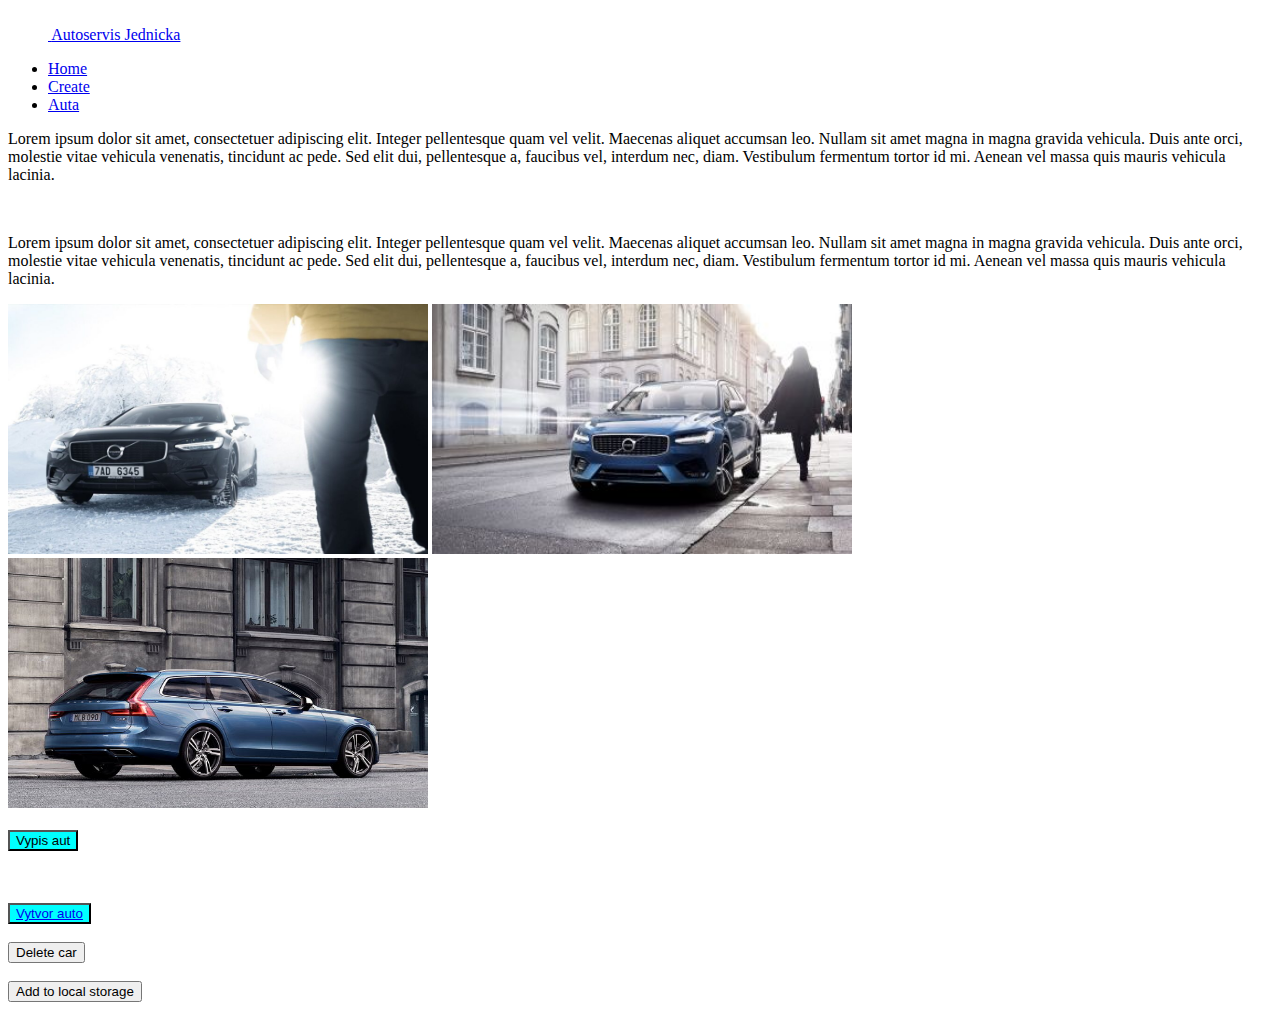
<file: index.html>
<!DOCTYPE html>
<html lang="en">
<head>
    <meta charset="UTF-8">
    <title>Autoservis</title>
    <link rel="icon" type="image/x-icon" href="./img/fav.png">
    <link rel="stylesheet" href="style.css">
    <link rel="stylesheet" href="createAuto.html">

    <link href="https://cdn.jsdelivr.net/npm/bootstrap@5.2.2/dist/css/bootstrap.min.css" rel="stylesheet" integrity="sha384-Zenh87qX5JnK2Jl0vWa8Ck2rdkQ2Bzep5IDxbcnCeuOxjzrPF/et3URy9Bv1WTRi" crossorigin="anonymous">
    <script src="https://cdn.jsdelivr.net/npm/@popperjs/core@2.11.6/dist/umd/popper.min.js" integrity="sha384-oBqDVmMz9ATKxIep9tiCxS/Z9fNfEXiDAYTujMAeBAsjFuCZSmKbSSUnQlmh/jp3" crossorigin="anonymous"></script>
    <script src="https://cdn.jsdelivr.net/npm/bootstrap@5.2.2/dist/js/bootstrap.min.js" integrity="sha384-IDwe1+LCz02ROU9k972gdyvl+AESN10+x7tBKgc9I5HFtuNz0wWnPclzo6p9vxnk" crossorigin="anonymous"></script>

</head>
<body>


    <div class="container">
        <header class="d-flex flex-wrap justify-content-center py-3 mb-4 border-bottom">
            <a href="/" class="d-flex align-items-center mb-3 mb-md-0 me-md-auto text-dark text-decoration-none">
                <svg class="bi me-2" width="40" height="32"><use xlink:href="#bootstrap"></use></svg>
                <span class="fs-4">Autoservis Jednicka</span>
            </a>

            <ul class="nav nav-pills">
                <li class="nav-item"><a href="index.html" class="nav-link" aria-current="page">Home</a></li>
                <li class="nav-item"><a href="createAuto.html" class="nav-link">Create</a></li>
                <li class="nav-item"><a href="auta.html" class="nav-link">Auta</a></li>



            </ul>
        </header>
    </div>

    <p class="container">

    <p id="text">Lorem ipsum dolor sit amet, consectetuer adipiscing elit. Integer pellentesque quam vel velit. Maecenas aliquet accumsan leo. Nullam sit amet magna in magna gravida vehicula. Duis ante orci, molestie vitae vehicula venenatis, tincidunt ac pede. Sed elit dui, pellentesque a, faucibus vel, interdum nec, diam. Vestibulum fermentum tortor id mi. Aenean vel massa quis mauris vehicula lacinia. </p>
    <br>
    <p id="text">Lorem ipsum dolor sit amet, consectetuer adipiscing elit. Integer pellentesque quam vel velit. Maecenas aliquet accumsan leo. Nullam sit amet magna in magna gravida vehicula. Duis ante orci, molestie vitae vehicula venenatis, tincidunt ac pede. Sed elit dui, pellentesque a, faucibus vel, interdum nec, diam. Vestibulum fermentum tortor id mi. Aenean vel massa quis mauris vehicula lacinia. </p>


    <img src="./img/auto1.jpg" alt="img1" width="420" height="250">
    <img src="./img/auto2.jpg" alt="img1" width="420" height="250">
    <img src="./img/auto3.jpg" alt="img1" width="420" height="250">


    <br><br>
    <button id="vypis">Vypis aut</button>
    <p id="vypisText"></p>
    <br><br>
    <button id="create"><a href="createAuto.html">Vytvor auto</a></button>
    <br><br>
    <button id="delete">Delete car</button>
    <br><br>
    <button id="addToLocal">Add to local storage</button>









    <script src="script.js"></script>
</body>
</html>
</file>
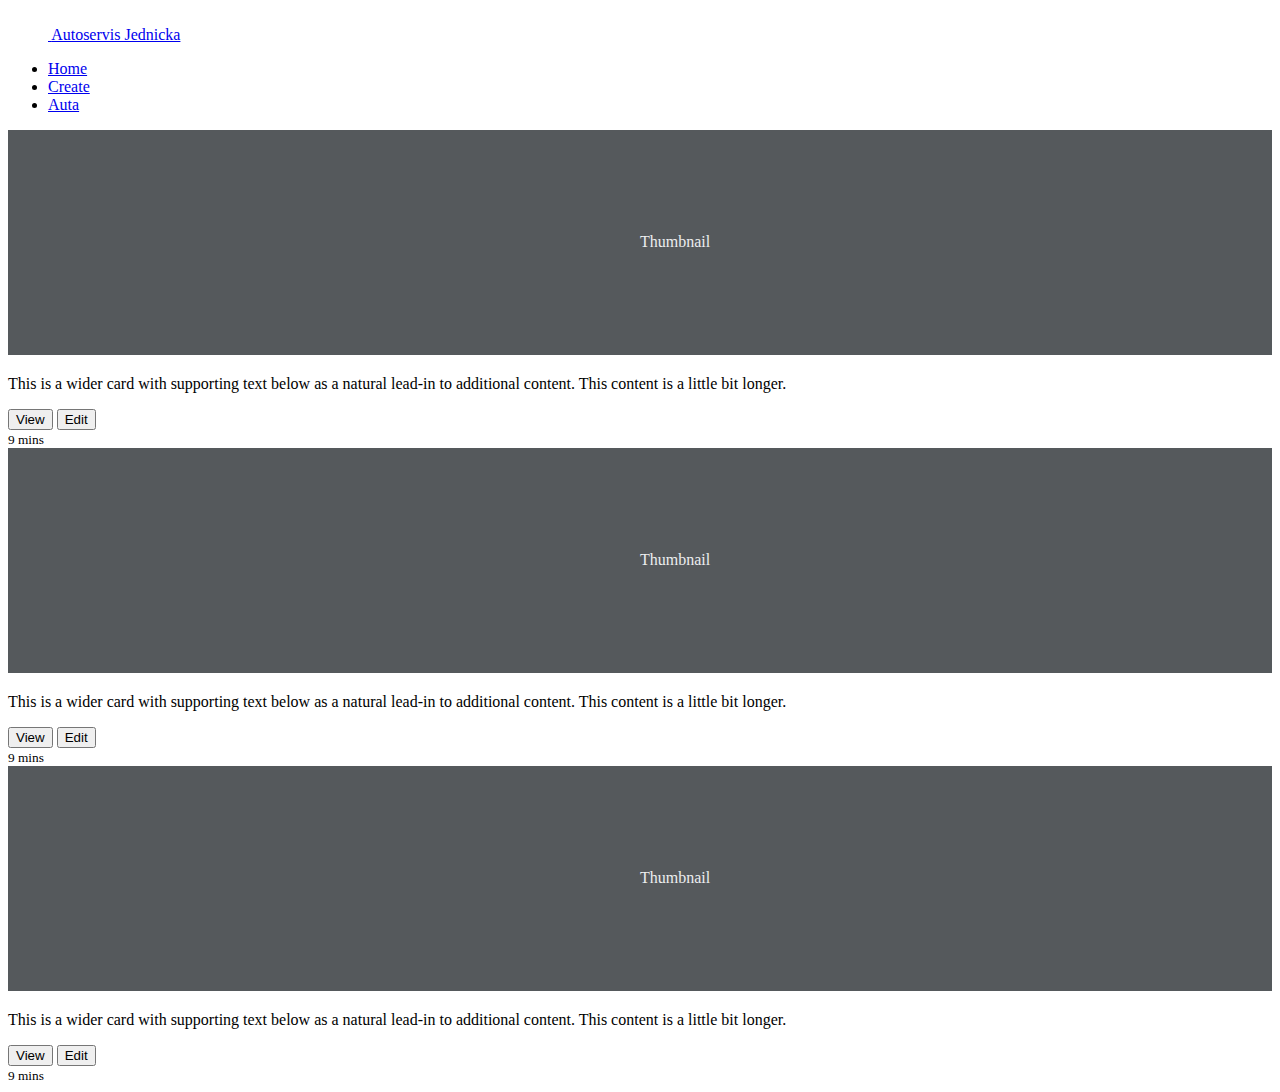
<file: auta.html>
<!DOCTYPE html>
<html lang="en">
<head>
    <meta charset="UTF-8">
    <title>Autoservis</title>
    <link rel="icon" type="image/x-icon" href="./img/fav.png">
    <link rel="stylesheet" href="style.css">
    <link rel="stylesheet" href="createAuto.html">

    <link href="https://cdn.jsdelivr.net/npm/bootstrap@5.2.2/dist/css/bootstrap.min.css" rel="stylesheet" integrity="sha384-Zenh87qX5JnK2Jl0vWa8Ck2rdkQ2Bzep5IDxbcnCeuOxjzrPF/et3URy9Bv1WTRi" crossorigin="anonymous">
    <script src="https://cdn.jsdelivr.net/npm/@popperjs/core@2.11.6/dist/umd/popper.min.js" integrity="sha384-oBqDVmMz9ATKxIep9tiCxS/Z9fNfEXiDAYTujMAeBAsjFuCZSmKbSSUnQlmh/jp3" crossorigin="anonymous"></script>
    <script src="https://cdn.jsdelivr.net/npm/bootstrap@5.2.2/dist/js/bootstrap.min.js" integrity="sha384-IDwe1+LCz02ROU9k972gdyvl+AESN10+x7tBKgc9I5HFtuNz0wWnPclzo6p9vxnk" crossorigin="anonymous"></script>

</head>
<body>


    <div class="container">
        <header class="d-flex flex-wrap justify-content-center py-3 mb-4 border-bottom">
            <a href="/" class="d-flex align-items-center mb-3 mb-md-0 me-md-auto text-dark text-decoration-none">
                <svg class="bi me-2" width="40" height="32"><use xlink:href="#bootstrap"></use></svg>
                <span class="fs-4">Autoservis Jednicka</span>
            </a>

            <ul class="nav nav-pills">
                <li class="nav-item"><a href="index.html" class="nav-link" aria-current="page">Home</a></li>
                <li class="nav-item"><a href="createAuto.html" class="nav-link">Create</a></li>
                <li class="nav-item"><a href="auta.html" class="nav-link">Auta</a></li>



            </ul>
        </header>
    </div>

    <div class="container">

        <div class="row row-cols-1 row-cols-sm-2 row-cols-md-3 g-3">
            <div class="col">
                <div class="card shadow-sm">
                    <svg class="bd-placeholder-img card-img-top" width="100%" height="225" xmlns="http://www.w3.org/2000/svg" role="img" aria-label="Placeholder: Thumbnail" preserveAspectRatio="xMidYMid slice" focusable="false"><title>Placeholder</title><rect width="100%" height="100%" fill="#55595c"></rect><text x="50%" y="50%" fill="#eceeef" dy=".3em">Thumbnail</text></svg>
                    <div class="card-body">
                        <p class="card-text">This is a wider card with supporting text below as a natural lead-in to additional content. This content is a little bit longer.</p>
                        <div class="d-flex justify-content-between align-items-center">
                            <div class="btn-group">
                                <button type="button" class="btn btn-sm btn-outline-secondary">View</button>
                                <button type="button" class="btn btn-sm btn-outline-secondary">Edit</button>
                            </div>
                            <small class="text-muted">9 mins</small>
                        </div>
                    </div>
                </div>
            </div>
            <div class="col">
                <div class="card shadow-sm">
                    <svg class="bd-placeholder-img card-img-top" width="100%" height="225" xmlns="http://www.w3.org/2000/svg" role="img" aria-label="Placeholder: Thumbnail" preserveAspectRatio="xMidYMid slice" focusable="false"><title>Placeholder</title><rect width="100%" height="100%" fill="#55595c"></rect><text x="50%" y="50%" fill="#eceeef" dy=".3em">Thumbnail</text></svg>
                    <div class="card-body">
                        <p class="card-text">This is a wider card with supporting text below as a natural lead-in to additional content. This content is a little bit longer.</p>
                        <div class="d-flex justify-content-between align-items-center">
                            <div class="btn-group">
                                <button type="button" class="btn btn-sm btn-outline-secondary">View</button>
                                <button type="button" class="btn btn-sm btn-outline-secondary">Edit</button>
                            </div>
                            <small class="text-muted">9 mins</small>
                        </div>
                    </div>
                </div>
            </div>
            <div class="col">
                <div class="card shadow-sm">
                    <svg class="bd-placeholder-img card-img-top" width="100%" height="225" xmlns="http://www.w3.org/2000/svg" role="img" aria-label="Placeholder: Thumbnail" preserveAspectRatio="xMidYMid slice" focusable="false"><title>Placeholder</title><rect width="100%" height="100%" fill="#55595c"></rect><text x="50%" y="50%" fill="#eceeef" dy=".3em">Thumbnail</text></svg>
                    <div class="card-body">
                        <p class="card-text">This is a wider card with supporting text below as a natural lead-in to additional content. This content is a little bit longer.</p>
                        <div class="d-flex justify-content-between align-items-center">
                            <div class="btn-group">
                                <button type="button" class="btn btn-sm btn-outline-secondary">View</button>
                                <button type="button" class="btn btn-sm btn-outline-secondary">Edit</button>
                            </div>
                            <small class="text-muted">9 mins</small>
                        </div>
                    </div>
                </div>
            </div>

        </div>
    </div>

    </div>









    <script src="script.js"></script>
</body>
</html>
</file>
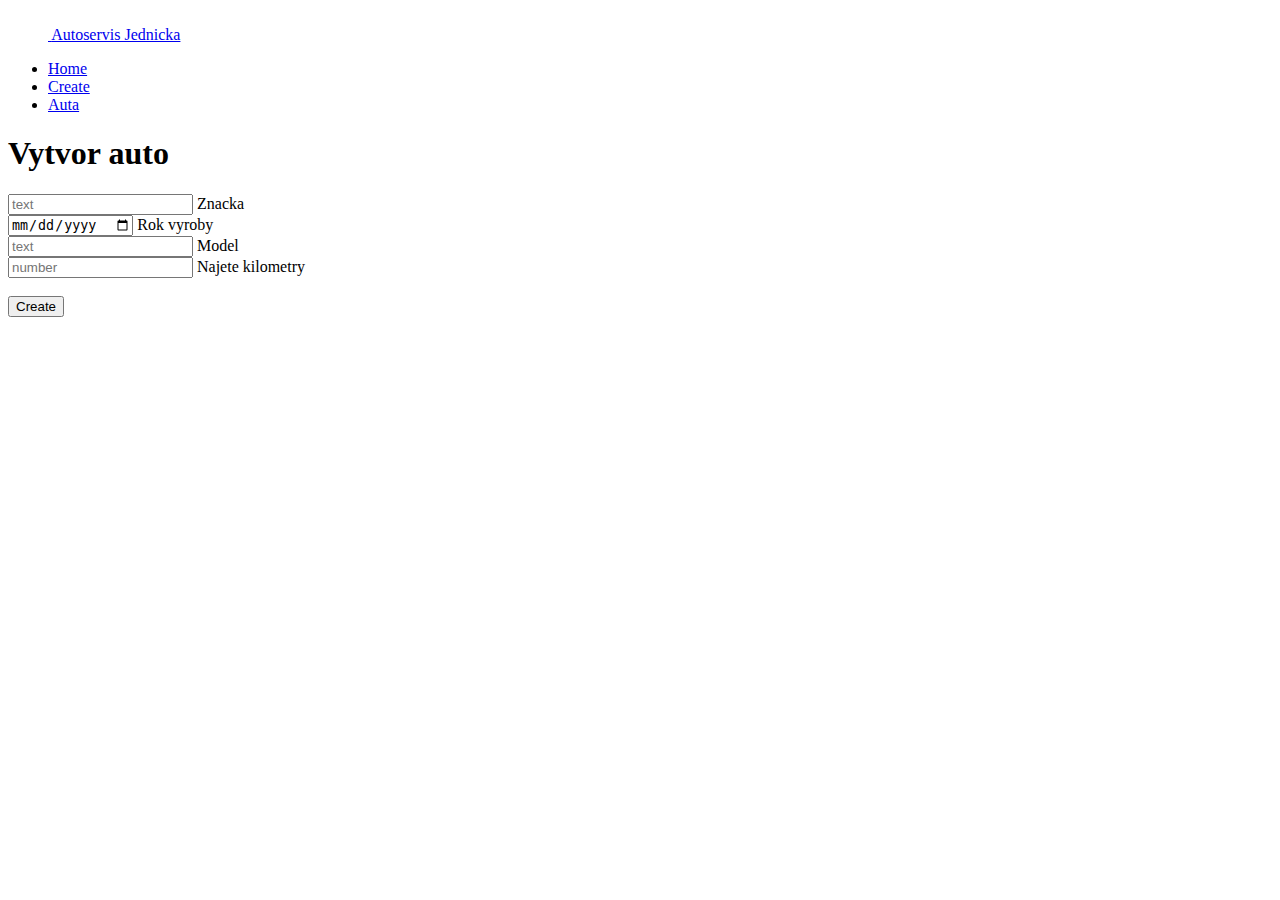
<file: createAuto.html>
<!DOCTYPE html>
<html lang="en">
<head>
    <meta charset="UTF-8">
    <title>Autoservis</title>
    <link rel="icon" type="image/x-icon" href="./img/fav.png">
    <link rel="stylesheet" href="style.css">
    <link rel="stylesheet" href="createAuto.html">

    <link href="https://cdn.jsdelivr.net/npm/bootstrap@5.2.2/dist/css/bootstrap.min.css" rel="stylesheet" integrity="sha384-Zenh87qX5JnK2Jl0vWa8Ck2rdkQ2Bzep5IDxbcnCeuOxjzrPF/et3URy9Bv1WTRi" crossorigin="anonymous">
    <script src="https://cdn.jsdelivr.net/npm/@popperjs/core@2.11.6/dist/umd/popper.min.js" integrity="sha384-oBqDVmMz9ATKxIep9tiCxS/Z9fNfEXiDAYTujMAeBAsjFuCZSmKbSSUnQlmh/jp3" crossorigin="anonymous"></script>
    <script src="https://cdn.jsdelivr.net/npm/bootstrap@5.2.2/dist/js/bootstrap.min.js" integrity="sha384-IDwe1+LCz02ROU9k972gdyvl+AESN10+x7tBKgc9I5HFtuNz0wWnPclzo6p9vxnk" crossorigin="anonymous"></script>

</head>
<body>


    <div class="container">
        <header class="d-flex flex-wrap justify-content-center py-3 mb-4 border-bottom">
            <a href="/" class="d-flex align-items-center mb-3 mb-md-0 me-md-auto text-dark text-decoration-none">
                <svg class="bi me-2" width="40" height="32"><use xlink:href="#bootstrap"></use></svg>
                <span class="fs-4">Autoservis Jednicka</span>
            </a>

            <ul class="nav nav-pills">
                <li class="nav-item"><a href="index.html" class="nav-link" aria-current="page">Home</a></li>
                <li class="nav-item"><a href="createAuto.html" class="nav-link">Create</a></li>
                <li class="nav-item"><a href="auta.html" class="nav-link">Auta</a></li>



            </ul>
        </header>
    </div>

    <div class="container">

        <form>

            <h1 class="h3 mb-3 fw-normal">Vytvor auto</h1>

            <div class="form-floating">
                <input type="text" class="form-control" id="znackaInput" placeholder="text">
                <label for="znackaInput">Znacka</label>
            </div>
            <div class="form-floating">
                <input type="date" class="form-control" id="rokInput" placeholder="text">
                <label for="rokInput">Rok vyroby</label>
            </div>
            <div class="form-floating">
                <input type="text" class="form-control" id="modelInput" placeholder="text">
                <label for="modelInput">Model</label>
            </div>
            <div class="form-floating">
                <input type="number" class="form-control" id="kilometryInput" placeholder="number">
                <label for="kilometryInput">Najete kilometry</label>
            </div>

            <br>
            <button class="w-100 btn btn-lg btn-primary" type="submit">Create</button>
            
        </form>

    </div>








    <script src="script.js"></script>
</body>
</html>
</file>
<file: style.css>
#create{
    color: white;
    background-color:aqua;

}

#vypis{
    background-color:aqua;
}
</file>
